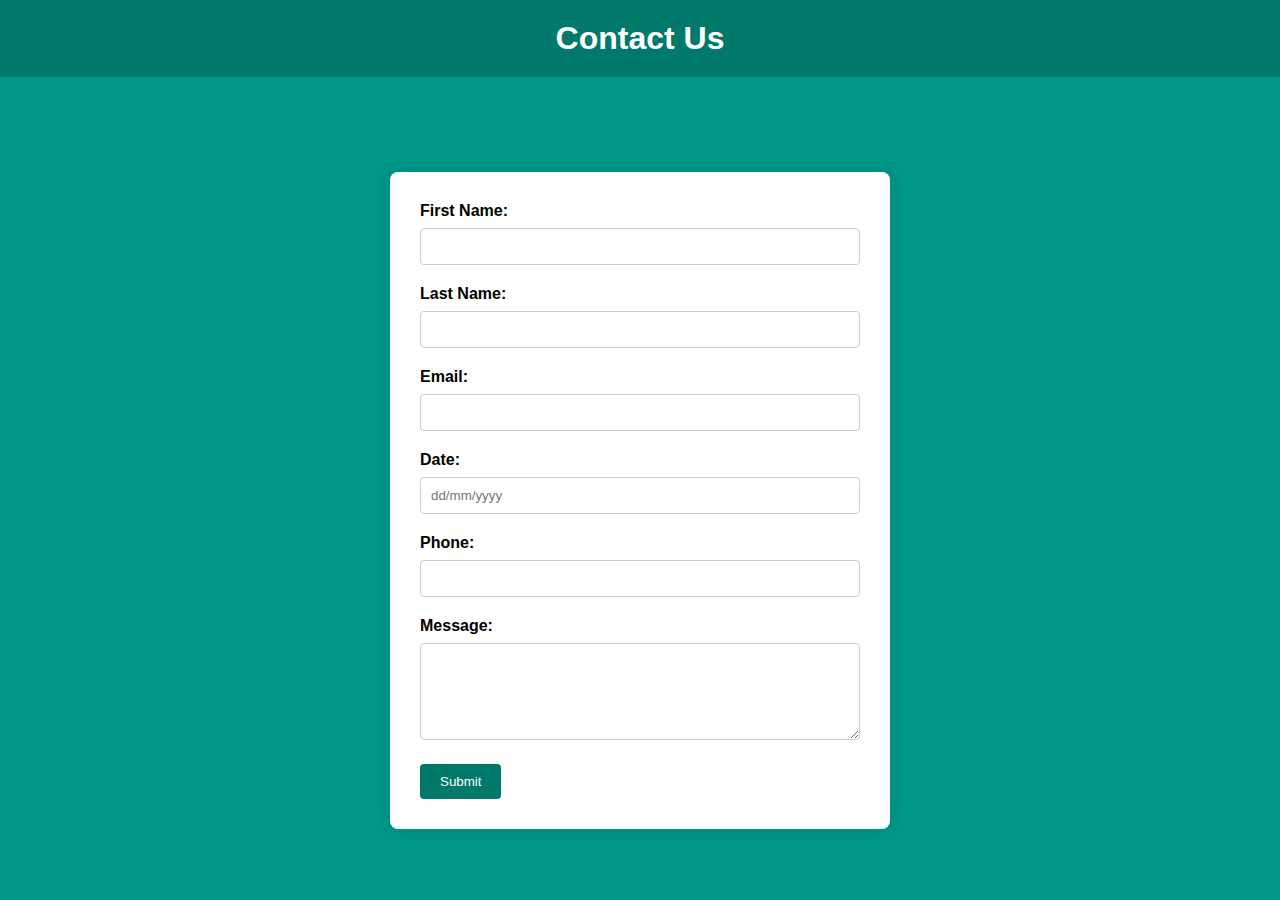
<file: contact.html>
<!DOCTYPE html>
<html lang="en">
<head>
    <meta charset="UTF-8">
    <meta name="viewport" content="width=device-width, initial-scale=1.0">
    <title>Contact Us</title>
    <link rel="stylesheet" href="contact-style.css">
</head>
<body>

    <header class="header">
        <h1>Contact Us</h1>
    </header>

    <section class="contact-form-section">
        <form id="contactForm" action="https://formspree.io/f/xyzgjepl" method="POST">
            <label for="firstName">First Name:</label>
            <input type="text" id="firstName" name="firstName" required>
            
            <label for="lastName">Last Name:</label>
            <input type="text" id="lastName" name="lastName" required>
            
            <label for="email">Email:</label>
            <input type="email" id="email" name="_replyto" required>
            
            <label for="date">Date:</label>
            <input type="text" id="date" name="date" placeholder="dd/mm/yyyy" required>
            
            <label for="phone">Phone:</label>
            <input type="tel" id="phone" name="phone" required>
            
            <label for="message">Message:</label>
            <textarea id="message" name="message" rows="5" required></textarea>
            
            <button type="submit">Submit</button>
        </form>
    </section>

    <script src="form-validation.js"></script>
</body>
</html>
</file>
<file: contact-style.css>
/* Basic Reset */
* {
    margin: 0;
    padding: 0;
    box-sizing: border-box;
}

body {
    font-family: Arial, sans-serif;
    background-color: #009688; /* Teal background */
    display: flex;
    flex-direction: column; /* Ensure header is on top */
    justify-content: center;
    align-items: center;
    min-height: 100vh;
    margin: 0;
}

/* Header */
.header {
    width: 100%; /* Full width header */
    text-align: center;
    background-color: #00796b;
    color: white;
    padding: 20px;
    animation: fadeIn 2s ease-in-out;
    position: absolute;
    top: 0;
    left: 0;
}

@keyframes fadeIn {
    from {
        opacity: 0;
    }
    to {
        opacity: 1;
    }
}

/* Contact Form Section */
.contact-form-section {
    background: white; /* Form stays white */
    padding: 30px;
    border-radius: 8px;
    box-shadow: 0px 0px 15px rgba(0, 0, 0, 0.1);
    width: 100%;
    max-width: 500px; /* Form is centered */
    margin-top: 100px; /* To avoid overlap with the header */
}

form label {
    display: block;
    margin-bottom: 8px;
    font-weight: bold;
}

form input, form textarea {
    width: 100%; /* Full width input boxes */
    padding: 10px;
    margin-bottom: 20px;
    border: 1px solid #ccc;
    border-radius: 4px;
}

form button {
    background-color: #00796b;
    color: white;
    padding: 10px 20px;
    border: none;
    border-radius: 4px;
    cursor: pointer;
    transition: background-color 0.3s ease-in-out;
}

form button:hover {
    background-color: #005b4f;
}

/* Responsive Design */
@media (max-width: 768px) {
    .contact-form-section {
        width: 100%;
    }
}

/* Transition for Paragraphs in About Section (index.html) */
.about-section p {
    transition: color 0.3s ease-in-out;
}

.about-section p:hover {
    color: #00796b;
}
</file>
